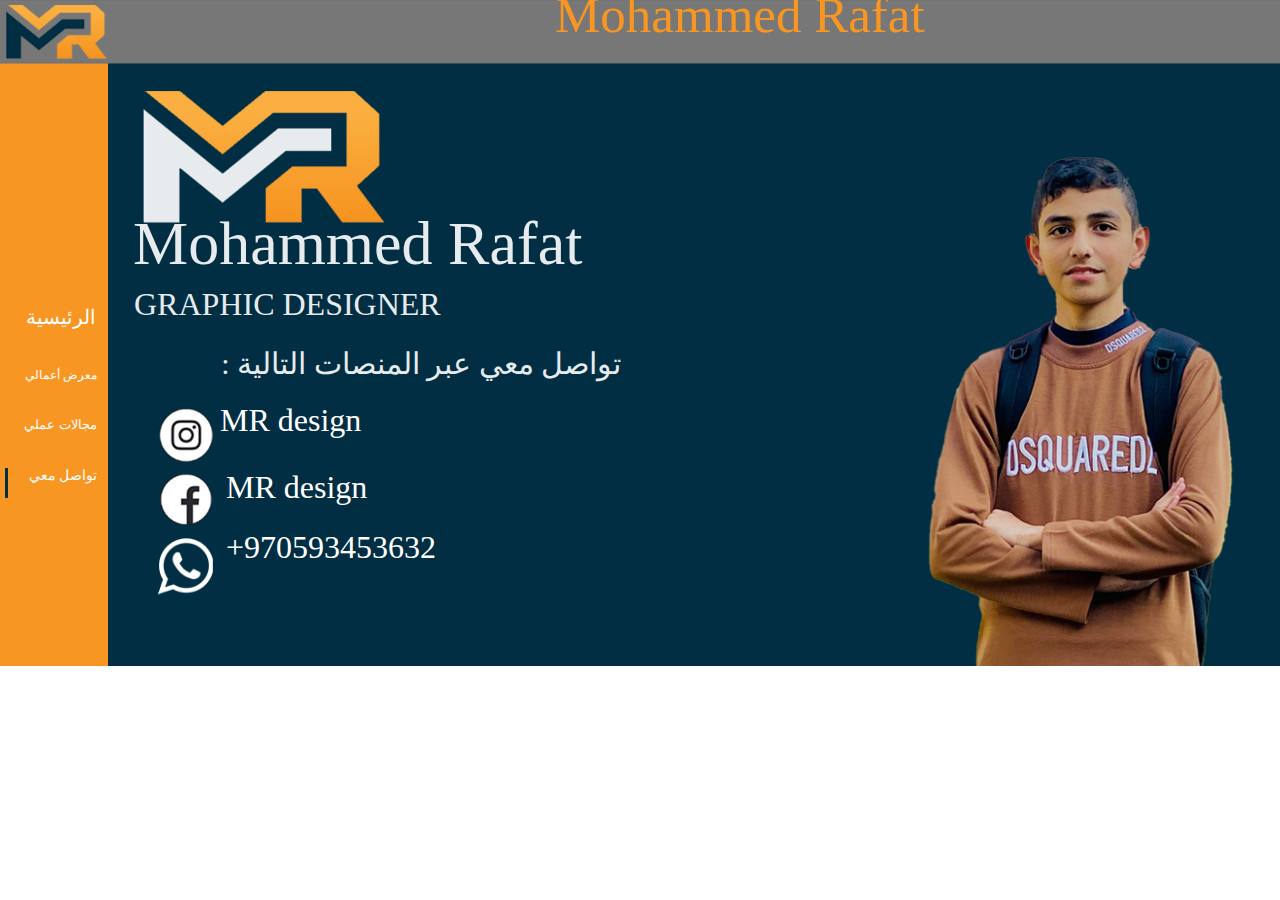
<file: my website/تواصل معي/tawasol.html>
<!DOCTYPE html>
<html>
<head>
<meta charset="utf-8"/>
<meta http-equiv="X-UA-Compatible" content="IE=edge"/>
<meta name="viewport" content="width=device-width, initial-scale=1.0">
<title>صفحة التواصل</title>
<style id="applicationStylesheet" type="text/css">
	.mediaViewInfo {
		--web-view-name: صفحة التواصل;
		--web-view-id: n_;
		--web-scale-on-resize: true;
		--web-enable-deep-linking: true;
	}
	:root {
		--web-view-ids: n_;
	}
	* {
		margin: 0;
		padding: 0;
		box-sizing: border-box;
		border: none;
	}
	#n_ {
		position: absolute;
		width: 1525px;
		height: 666px;
		background-color: rgba(255,255,255,1);
		overflow: hidden;
		--web-view-name: صفحة التواصل;
		--web-view-id: n_;
		--web-scale-on-resize: true;
		--web-enable-deep-linking: true;
	}
	@keyframes  {
	
	
	}
	#n__h {
		fill: rgba(1,46,67,1);
		stroke: rgba(112,112,112,1);
		stroke-width: 1px;
		stroke-linejoin: miter;
		stroke-linecap: butt;
		stroke-miterlimit: 4;
		shape-rendering: auto;
	}
	.n__h {
		position: absolute;
		overflow: visible;
		width: 2113px;
		height: 668px;
		left: -243px;
		top: 0px;
	}
	#n__i {
		fill: rgba(247,150,34,1);
	}
	.n__i {
		position: absolute;
		overflow: visible;
		width: 108px;
		height: 668px;
		left: 0px;
		top: 0px;
	}
	#Text {
		left: 13px;
		top: 304.5px;
		position: absolute;
		overflow: visible;
		width: 83px;
		white-space: nowrap;
		--web-animation: fadein undefineds undefined;
		--web-action-type: page;
		--web-action-target: website.html;
		cursor: pointer;
		text-align: right;
		font-family: Cairo;
		font-style: normal;
		font-weight: normal;
		font-size: 20px;
		color: rgba(255,255,255,1);
	}
	#n__k {
		left: 14.5px;
		top: 367.5px;
		position: absolute;
		overflow: visible;
		width: 82px;
		white-space: nowrap;
		text-align: right;
		font-family: Cairo;
		font-style: normal;
		font-weight: normal;
		font-size: 12px;
		color: rgba(255,255,255,1);
	}
	#n__l {
		left: 14.5px;
		top: 416.5px;
		position: absolute;
		overflow: visible;
		width: 82px;
		white-space: nowrap;
		text-align: right;
		font-family: Cairo;
		font-style: normal;
		font-weight: normal;
		font-size: 13px;
		color: rgba(255,255,255,1);
	}
	#n__m {
		left: 17px;
		top: 467px;
		position: absolute;
		overflow: visible;
		width: 80px;
		white-space: nowrap;
		text-align: right;
		font-family: Cairo;
		font-style: normal;
		font-weight: normal;
		font-size: 14px;
		color: rgba(255,255,255,1);
	}
	#n__n {
		fill: rgba(1,46,67,1);
	}
	.n__n {
		position: absolute;
		overflow: visible;
		width: 3px;
		height: 30px;
		left: 5px;
		top: 468px;
	}
	#n__o {
		fill: rgba(120,119,119,1);
		stroke: rgba(112,112,112,1);
		stroke-width: 1px;
		stroke-linejoin: miter;
		stroke-linecap: butt;
		stroke-miterlimit: 4;
		shape-rendering: auto;
	}
	.n__o {
		position: absolute;
		overflow: visible;
		width: 1879px;
		height: 63px;
		left: -9px;
		top: 0px;
	}
	#Mohammed_Rafat {
		left: 555px;
		top: -14px;
		position: absolute;
		overflow: visible;
		width: 402px;
		white-space: nowrap;
		text-align: left;
		font-family: Cairo;
		font-style: normal;
		font-weight: normal;
		font-size: 51px;
		color: rgba(247,150,34,1);
	}
	#Group {
		position: absolute;
		width: 1319px;
		height: 943px;
		left: 753px;
		top: -211px;
		overflow: visible;
	}
	#n__ {
		position: absolute;
		width: 1243px;
		height: 2031px;
		left: -13px;
		top: 0px;
		overflow: visible;
	}
	#My_web_site__ {
		position: absolute;
		width: 241px;
		height: 132px;
		left: 143px;
		top: 91px;
		overflow: visible;
	}
	#Mohammed_Rafat_t {
		left: 133px;
		top: 208px;
		position: absolute;
		overflow: visible;
		width: 488px;
		white-space: nowrap;
		text-align: left;
		font-family: Cairo;
		font-style: normal;
		font-weight: normal;
		font-size: 62px;
		color: rgba(231,235,237,1);
	}
	#GRAPHIC_DESIGNER {
		left: 134px;
		top: 286px;
		position: absolute;
		overflow: visible;
		width: 280px;
		white-space: nowrap;
		text-align: left;
		font-family: Cairo;
		font-style: normal;
		font-weight: normal;
		font-size: 32px;
		color: rgba(231,235,237,1);
	}
	#n______ {
		left: 150px;
		top: 346px;
		position: absolute;
		overflow: visible;
		width: 471px;
		white-space: nowrap;
		text-align: right;
		font-family: Cairo;
		font-style: normal;
		font-weight: normal;
		font-size: 30px;
		color: rgba(231,235,237,1);
	}
	#My_web_site___w {
		position: absolute;
		width: 76px;
		height: 79px;
		left: 150px;
		top: 403px;
		overflow: visible;
	}
	#My_web_site__-1 {
		position: absolute;
		width: 76px;
		height: 84px;
		left: 150px;
		top: 460px;
		overflow: visible;
	}
	#MR_design {
		left: 220px;
		top: 402px;
		position: absolute;
		overflow: visible;
		width: 150px;
		white-space: nowrap;
		text-align: left;
		font-family: Cairo;
		font-style: normal;
		font-weight: normal;
		font-size: 32px;
		color: rgba(255,255,255,1);
	}
	#MR_design_z {
		left: 226px;
		top: 469px;
		position: absolute;
		overflow: visible;
		width: 150px;
		white-space: nowrap;
		text-align: left;
		font-family: Cairo;
		font-style: normal;
		font-weight: normal;
		font-size: 32px;
		color: rgba(255,255,255,1);
	}
	#n_70593453632 {
		left: 226px;
		top: 529px;
		position: absolute;
		overflow: visible;
		width: 234px;
		white-space: nowrap;
		text-align: left;
		font-family: Cairo;
		font-style: normal;
		font-weight: normal;
		font-size: 32px;
		color: rgba(255,255,255,1);
	}
	#n___ {
		position: absolute;
		width: 101px;
		height: 89px;
		left: 158px;
		top: 538px;
		overflow: visible;
	}
</style>
<script id="applicationScript">
///////////////////////////////////////
// INITIALIZATION
///////////////////////////////////////

/**
 * Functionality for scaling, showing by media query, and navigation between multiple pages on a single page. 
 * Code subject to change.
 **/

if (window.console==null) { window["console"] = { log : function() {} } }; // some browsers do not set console

var Application = function() {
	// event constants
	this.prefix = "--web-";
	this.NAVIGATION_CHANGE = "viewChange";
	this.VIEW_NOT_FOUND = "viewNotFound";
	this.VIEW_CHANGE = "viewChange";
	this.VIEW_CHANGING = "viewChanging";
	this.STATE_NOT_FOUND = "stateNotFound";
	this.APPLICATION_COMPLETE = "applicationComplete";
	this.APPLICATION_RESIZE = "applicationResize";
	this.SIZE_STATE_NAME = "data-is-view-scaled";
	this.STATE_NAME = this.prefix + "state";

	this.lastTrigger = null;
	this.lastView = null;
	this.lastState = null;
	this.lastOverlay = null;
	this.currentView = null;
	this.currentState = null;
	this.currentOverlay = null;
	this.currentQuery = {index: 0, rule: null, mediaText: null, id: null};
	this.inclusionQuery = "(min-width: 0px)";
	this.exclusionQuery = "none and (min-width: 99999px)";
	this.LastModifiedDateLabelName = "LastModifiedDateLabel";
	this.viewScaleSliderId = "ViewScaleSliderInput";
	this.pageRefreshedName = "showPageRefreshedNotification";
	this.application = null;
	this.applicationStylesheet = null;
	this.showByMediaQuery = null;
	this.mediaQueryDictionary = {};
	this.viewsDictionary = {};
	this.addedViews = [];
	this.viewStates = [];
	this.views = [];
	this.viewIds = [];
	this.viewQueries = {};
	this.overlays = {};
	this.overlayIds = [];
	this.numberOfViews = 0;
	this.verticalPadding = 0;
	this.horizontalPadding = 0;
	this.stateName = null;
	this.viewScale = 1;
	this.viewLeft = 0;
	this.viewTop = 0;
	this.horizontalScrollbarsNeeded = false;
	this.verticalScrollbarsNeeded = false;

	// view settings
	this.showUpdateNotification = false;
	this.showNavigationControls = false;
	this.scaleViewsToFit = false;
	this.scaleToFitOnDoubleClick = false;
	this.actualSizeOnDoubleClick = false;
	this.scaleViewsOnResize = false;
	this.navigationOnKeypress = false;
	this.showViewName = false;
	this.enableDeepLinking = true;
	this.refreshPageForChanges = false;
	this.showRefreshNotifications = true;

	// view controls
	this.scaleViewSlider = null;
	this.lastModifiedLabel = null;
	this.supportsPopState = false; // window.history.pushState!=null;
	this.initialized = false;

	// refresh properties
	this.refreshDuration = 250;
	this.lastModifiedDate = null;
	this.refreshRequest = null;
	this.refreshInterval = null;
	this.refreshContent = null;
	this.refreshContentSize = null;
	this.refreshCheckContent = false;
	this.refreshCheckContentSize = false;

	var self = this;

	self.initialize = function(event) {
		var view = self.getVisibleView();
		var views = self.getVisibleViews();
		if (view==null) view = self.getInitialView();
		self.collectViews();
		self.collectOverlays();
		self.collectMediaQueries();

		for (let index = 0; index < views.length; index++) {
			var view = views[index];
			self.setViewOptions(view);
			self.setViewVariables(view);
			self.centerView(view);
		}

		// sometimes the body size is 0 so we call this now and again later
		if (self.initialized) {
			window.addEventListener(self.NAVIGATION_CHANGE, self.viewChangeHandler);
			window.addEventListener("keyup", self.keypressHandler);
			window.addEventListener("keypress", self.keypressHandler);
			window.addEventListener("resize", self.resizeHandler);
			window.document.addEventListener("dblclick", self.doubleClickHandler);

			if (self.supportsPopState) {
				window.addEventListener('popstate', self.popStateHandler);
			}
			else {
				window.addEventListener('hashchange', self.hashChangeHandler);
			}

			// we are ready to go
			window.dispatchEvent(new Event(self.APPLICATION_COMPLETE));
		}

		if (self.initialized==false) {
			if (self.enableDeepLinking) {
				self.syncronizeViewToURL();
			} 
	
			if (self.refreshPageForChanges) {
				self.setupRefreshForChanges();
			}
	
			self.initialized = true;
		}
		
		if (self.scaleViewsToFit) {
			self.viewScale = self.scaleViewToFit(view);
			
			if (self.viewScale<0) {
				setTimeout(self.scaleViewToFit, 500, view);
			}
		}
		else if (view) {
			self.viewScale = self.getViewScaleValue(view);
			self.centerView(view);
			self.updateSliderValue(self.viewScale);
		}
		else {
			// no view found
		}
	
		if (self.showUpdateNotification) {
			self.showNotification();
		}

		//"addEventListener" in window ? null : window.addEventListener = window.attachEvent;
		//"addEventListener" in document ? null : document.addEventListener = document.attachEvent;
	}


	///////////////////////////////////////
	// AUTO REFRESH 
	///////////////////////////////////////

	self.setupRefreshForChanges = function() {
		self.refreshRequest = new XMLHttpRequest();

		if (!self.refreshRequest) {
			return false;
		}

		// get document start values immediately
		self.requestRefreshUpdate();
	}

	/**
	 * Attempt to check the last modified date by the headers 
	 * or the last modified property from the byte array (experimental)
	 **/
	self.requestRefreshUpdate = function() {
		var url = document.location.href;
		var protocol = window.location.protocol;
		var method;
		
		try {

			if (self.refreshCheckContentSize) {
				self.refreshRequest.open('HEAD', url, true);
			}
			else if (self.refreshCheckContent) {
				self.refreshContent = document.documentElement.outerHTML;
				self.refreshRequest.open('GET', url, true);
				self.refreshRequest.responseType = "text";
			}
			else {

				// get page last modified date for the first call to compare to later
				if (self.lastModifiedDate==null) {

					// File system does not send headers in FF so get blob if possible
					if (protocol=="file:") {
						self.refreshRequest.open("GET", url, true);
						self.refreshRequest.responseType = "blob";
					}
					else {
						self.refreshRequest.open("HEAD", url, true);
						self.refreshRequest.responseType = "blob";
					}

					self.refreshRequest.onload = self.refreshOnLoadOnceHandler;

					// In some browsers (Chrome & Safari) this error occurs at send: 
					// 
					// Chrome - Access to XMLHttpRequest at 'file:///index.html' from origin 'null' 
					// has been blocked by CORS policy: 
					// Cross origin requests are only supported for protocol schemes: 
					// http, data, chrome, chrome-extension, https.
					// 
					// Safari - XMLHttpRequest cannot load file:///Users/user/Public/index.html. Cross origin requests are only supported for HTTP.
					// 
					// Solution is to run a local server, set local permissions or test in another browser
					self.refreshRequest.send(null);

					// In MS browsers the following behavior occurs possibly due to an AJAX call to check last modified date: 
					// 
					// DOM7011: The code on this page disabled back and forward caching.

					// In Brave (Chrome) error when on the server
					// index.js:221 HEAD https://www.example.com/ net::ERR_INSUFFICIENT_RESOURCES
					// self.refreshRequest.send(null);

				}
				else {
					self.refreshRequest = new XMLHttpRequest();
					self.refreshRequest.onreadystatechange = self.refreshHandler;
					self.refreshRequest.ontimeout = function() {
						self.log("Couldn't find page to check for updates");
					}
					
					var method;
					if (protocol=="file:") {
						method = "GET";
					}
					else {
						method = "HEAD";
					}

					//refreshRequest.open('HEAD', url, true);
					self.refreshRequest.open(method, url, true);
					self.refreshRequest.responseType = "blob";
					self.refreshRequest.send(null);
				}
			}
		}
		catch (error) {
			self.log("Refresh failed for the following reason:")
			self.log(error);
		}
	}

	self.refreshHandler = function() {
		var contentSize;

		try {

			if (self.refreshRequest.readyState === XMLHttpRequest.DONE) {
				
				if (self.refreshRequest.status === 2 || 
					self.refreshRequest.status === 200) {
					var pageChanged = false;

					self.updateLastModifiedLabel();

					if (self.refreshCheckContentSize) {
						var lastModifiedHeader = self.refreshRequest.getResponseHeader("Last-Modified");
						contentSize = self.refreshRequest.getResponseHeader("Content-Length");
						//lastModifiedDate = refreshRequest.getResponseHeader("Last-Modified");
						var headers = self.refreshRequest.getAllResponseHeaders();
						var hasContentHeader = headers.indexOf("Content-Length")!=-1;
						
						if (hasContentHeader) {
							contentSize = self.refreshRequest.getResponseHeader("Content-Length");

							// size has not been set yet
							if (self.refreshContentSize==null) {
								self.refreshContentSize = contentSize;
								// exit and let interval call this method again
								return;
							}

							if (contentSize!=self.refreshContentSize) {
								pageChanged = true;
							}
						}
					}
					else if (self.refreshCheckContent) {

						if (self.refreshRequest.responseText!=self.refreshContent) {
							pageChanged = true;
						}
					}
					else {
						lastModifiedHeader = self.getLastModified(self.refreshRequest);

						if (self.lastModifiedDate!=lastModifiedHeader) {
							self.log("lastModifiedDate:" + self.lastModifiedDate + ",lastModifiedHeader:" +lastModifiedHeader);
							pageChanged = true;
						}

					}

					
					if (pageChanged) {
						clearInterval(self.refreshInterval);
						self.refreshUpdatedPage();
						return;
					}

				}
				else {
					self.log('There was a problem with the request.');
				}

			}
		}
		catch( error ) {
			//console.log('Caught Exception: ' + error);
		}
	}

	self.refreshOnLoadOnceHandler = function(event) {

		// get the last modified date
		if (self.refreshRequest.response) {
			self.lastModifiedDate = self.getLastModified(self.refreshRequest);

			if (self.lastModifiedDate!=null) {

				if (self.refreshInterval==null) {
					self.refreshInterval = setInterval(self.requestRefreshUpdate, self.refreshDuration);
				}
			}
			else {
				self.log("Could not get last modified date from the server");
			}
		}
	}

	self.refreshUpdatedPage = function() {
		if (self.showRefreshNotifications) {
			var date = new Date().setTime((new Date().getTime()+10000));
			document.cookie = encodeURIComponent(self.pageRefreshedName) + "=true" + "; max-age=6000;" + " path=/";
		}

		document.location.reload(true);
	}

	self.showNotification = function(duration) {
		var notificationID = self.pageRefreshedName+"ID";
		var notification = document.getElementById(notificationID);
		if (duration==null) duration = 4000;

		if (notification!=null) {return;}

		notification = document.createElement("div");
		notification.id = notificationID;
		notification.textContent = "PAGE UPDATED";
		var styleRule = ""
		styleRule = "position: fixed; padding: 7px 16px 6px 16px; font-family: Arial, sans-serif; font-size: 10px; font-weight: bold; left: 50%;";
		styleRule += "top: 20px; background-color: rgba(0,0,0,.5); border-radius: 12px; color:rgb(235, 235, 235); transition: all 2s linear;";
		styleRule += "transform: translateX(-50%); letter-spacing: .5px; filter: drop-shadow(2px 2px 6px rgba(0, 0, 0, .1)); cursor: pointer";
		notification.setAttribute("style", styleRule);

		notification.className = "PageRefreshedClass";
		notification.addEventListener("click", function() {
			notification.parentNode.removeChild(notification);
		});
		
		document.body.appendChild(notification);

		setTimeout(function() {
			notification.style.opacity = "0";
			notification.style.filter = "drop-shadow( 0px 0px 0px rgba(0,0,0, .5))";
			setTimeout(function() {
				try {
					notification.parentNode.removeChild(notification);
				} catch(error) {}
			}, duration)
		}, duration);

		document.cookie = encodeURIComponent(self.pageRefreshedName) + "=; max-age=1; path=/";
	}

	/**
	 * Get the last modified date from the header 
	 * or file object after request has been received
	 **/
	self.getLastModified = function(request) {
		var date;

		// file protocol - FILE object with last modified property
		if (request.response && request.response.lastModified) {
			date = request.response.lastModified;
		}
		
		// http protocol - check headers
		if (date==null) {
			date = request.getResponseHeader("Last-Modified");
		}

		return date;
	}

	self.updateLastModifiedLabel = function() {
		var labelValue = "";
		
		if (self.lastModifiedLabel==null) {
			self.lastModifiedLabel = document.getElementById("LastModifiedLabel");
		}

		if (self.lastModifiedLabel) {
			var seconds = parseInt(((new Date().getTime() - Date.parse(document.lastModified)) / 1000 / 60) * 100 + "");
			var minutes = 0;
			var hours = 0;

			if (seconds < 60) {
				seconds = Math.floor(seconds/10)*10;
				labelValue = seconds + " seconds";
			}
			else {
				minutes = parseInt((seconds/60) + "");

				if (minutes>60) {
					hours = parseInt((seconds/60/60) +"");
					labelValue += hours==1 ? " hour" : " hours";
				}
				else {
					labelValue = minutes+"";
					labelValue += minutes==1 ? " minute" : " minutes";
				}
			}
			
			if (seconds<10) {
				labelValue = "Updated now";
			}
			else {
				labelValue = "Updated " + labelValue + " ago";
			}

			if (self.lastModifiedLabel.firstElementChild) {
				self.lastModifiedLabel.firstElementChild.textContent = labelValue;

			}
			else if ("textContent" in self.lastModifiedLabel) {
				self.lastModifiedLabel.textContent = labelValue;
			}
		}
	}

	self.getShortString = function(string, length) {
		if (length==null) length = 30;
		string = string!=null ? string.substr(0, length).replace(/\n/g, "") : "[String is null]";
		return string;
	}

	self.getShortNumber = function(value, places) {
		if (places==null || places<1) places = 4;
		value = Math.round(value * Math.pow(10,places)) / Math.pow(10, places);
		return value;
	}

	///////////////////////////////////////
	// NAVIGATION CONTROLS
	///////////////////////////////////////

	self.updateViewLabel = function() {
		var viewNavigationLabel = document.getElementById("ViewNavigationLabel");
		var view = self.getVisibleView();
		var viewIndex = view ? self.getViewIndex(view) : -1;
		var viewName = view ? self.getViewPreferenceValue(view, self.prefix + "view-name") : null;
		var viewId = view ? view.id : null;

		if (viewNavigationLabel && view) {
			if (viewName && viewName.indexOf('"')!=-1) {
				viewName = viewName.replace(/"/g, "");
			}

			if (self.showViewName) {
				viewNavigationLabel.textContent = viewName;
				self.setTooltip(viewNavigationLabel, viewIndex + 1 + " of " + self.numberOfViews);
			}
			else {
				viewNavigationLabel.textContent = viewIndex + 1 + " of " + self.numberOfViews;
				self.setTooltip(viewNavigationLabel, viewName);
			}

		}
	}

	self.updateURL = function(view) {
		view = view == null ? self.getVisibleView() : view;
		var viewId = view ? view.id : null
		var viewFragment = view ? "#"+ viewId : null;

		if (viewId && self.viewIds.length>1 && self.enableDeepLinking) {

			if (self.supportsPopState==false) {
				self.setFragment(viewId);
			}
			else {
				if (viewFragment!=window.location.hash) {

					if (window.location.hash==null) {
						window.history.replaceState({name:viewId}, null, viewFragment);
					}
					else {
						window.history.pushState({name:viewId}, null, viewFragment);
					}
				}
			}
		}
	}

	self.updateURLState = function(view, stateName) {
		stateName = view && (stateName=="" || stateName==null) ? self.getStateNameByViewId(view.id) : stateName;

		if (self.supportsPopState==false) {
			self.setFragment(stateName);
		}
		else {
			if (stateName!=window.location.hash) {

				if (window.location.hash==null) {
					window.history.replaceState({name:view.viewId}, null, stateName);
				}
				else {
					window.history.pushState({name:view.viewId}, null, stateName);
				}
			}
		}
	}

	self.setFragment = function(value) {
		window.location.hash = "#" + value;
	}

	self.setTooltip = function(element, value) {
		// setting the tooltip in edge causes a page crash on hover
		if (/Edge/.test(navigator.userAgent)) { return; }

		if ("title" in element) {
			element.title = value;
		}
	}

	self.getStylesheetRules = function(styleSheet) {
		try {
			if (styleSheet) return styleSheet.cssRules || styleSheet.rules;
	
			return document.styleSheets[0]["cssRules"] || document.styleSheets[0]["rules"];
		}
		catch (error) {
			// ERRORS:
			// SecurityError: The operation is insecure.
			// Errors happen when script loads before stylesheet or loading an external css locally

			// InvalidAccessError: A parameter or an operation is not supported by the underlying object
			// Place script after stylesheet

			console.log(error);
			if (error.toString().indexOf("The operation is insecure")!=-1) {
				console.log("Load the stylesheet before the script or load the stylesheet inline until it can be loaded on a server")
			}
			return [];
		}
	}

	/**
	 * If single page application hide all of the views. 
	 * @param {Number} selectedIndex if provided shows the view at index provided
	 **/
	self.hideViews = function(selectedIndex, animation) {
		var rules = self.getStylesheetRules();
		var queryIndex = 0;
		var numberOfRules = rules!=null ? rules.length : 0;

		// loop through rules and hide media queries except selected
		for (var i=0;i<numberOfRules;i++) {
			var rule = rules[i];
			var cssText = rule && rule.cssText;

			if (rule.media!=null && cssText.match("--web-view-name:")) {

				if (queryIndex==selectedIndex) {
					self.currentQuery.mediaText = rule.conditionText;
					self.currentQuery.index = selectedIndex;
					self.currentQuery.rule = rule;
					self.enableMediaQuery(rule);
				}
				else {
					if (animation) {
						self.fadeOut(rule)
					}
					else {
						self.disableMediaQuery(rule);
					}
				}
				
				queryIndex++;
			}
		}

		self.numberOfViews = queryIndex;
		self.updateViewLabel();
		self.updateURL();

		self.dispatchViewChange();

		var view = self.getVisibleView();
		var viewIndex = view ? self.getViewIndex(view) : -1;

		return viewIndex==selectedIndex ? view : null;
	}

	/**
	 * If single page application hide all of the views. 
	 * @param {HTMLElement} selectedView if provided shows the view passed in
	 **/
	 self.hideAllViews = function(selectedView, animation) {
		var views = self.views;
		var queryIndex = 0;
		var numberOfViews = views!=null ? views.length : 0;

		// loop through rules and hide media queries except selected
		for (var i=0;i<numberOfViews;i++) {
			var viewData = views[i];
			var view = viewData && viewData.view;
			var mediaRule = viewData && viewData.mediaRule;
			
			if (view==selectedView) {
				self.currentQuery.mediaText = mediaRule.conditionText;
				self.currentQuery.index = queryIndex;
				self.currentQuery.rule = mediaRule;
				self.enableMediaQuery(mediaRule);
			}
			else {
				if (animation) {
					self.fadeOut(mediaRule)
				}
				else {
					self.disableMediaQuery(mediaRule);
				}
			}
			
			queryIndex++;
		}

		self.numberOfViews = queryIndex;
		self.updateViewLabel();
		self.updateURL();
		self.dispatchViewChange();

		var visibleView = self.getVisibleView();

		return visibleView==selectedView ? selectedView : null;
	}

	/**
	 * Hide view
	 * @param {Object} view element to hide
	 **/
	self.hideView = function(view) {
		var rule = view ? self.mediaQueryDictionary[view.id] : null;

		if (rule) {
			self.disableMediaQuery(rule);
		}
	}

	/**
	 * Hide overlay
	 * @param {Object} overlay element to hide
	 **/
	self.hideOverlay = function(overlay) {
		var rule = overlay ? self.mediaQueryDictionary[overlay.id] : null;

		if (rule) {
			self.disableMediaQuery(rule);

			//if (self.showByMediaQuery) {
				overlay.style.display = "none";
			//}
		}
	}

	/**
	 * Show the view by media query. Does not hide current views
	 * Sets view options by default
	 * @param {Object} view element to show
	 * @param {Boolean} setViewOptions sets view options if null or true
	 */
	self.showViewByMediaQuery = function(view, setViewOptions) {
		var id = view ? view.id : null;
		var query = id ? self.mediaQueryDictionary[id] : null;
		var isOverlay = view ? self.isOverlay(view) : false;
		setViewOptions = setViewOptions==null ? true : setViewOptions;

		if (query) {
			self.enableMediaQuery(query);

			if (isOverlay && view && setViewOptions) {
				self.setViewVariables(null, view);
			}
			else {
				if (view && setViewOptions) self.setViewOptions(view);
				if (view && setViewOptions) self.setViewVariables(view);
			}
		}
	}

	/**
	 * Show the view. Does not hide current views
	 */
	self.showView = function(view, setViewOptions) {
		var id = view ? view.id : null;
		var query = id ? self.mediaQueryDictionary[id] : null;
		var display = null;
		setViewOptions = setViewOptions==null ? true : setViewOptions;

		if (query) {
			self.enableMediaQuery(query);
			if (view==null) view =self.getVisibleView();
			if (view && setViewOptions) self.setViewOptions(view);
		}
		else if (id) {
			display = window.getComputedStyle(view).getPropertyValue("display");
			if (display=="" || display=="none") {
				view.style.display = "block";
			}
		}

		if (view) {
			if (self.currentView!=null) {
				self.lastView = self.currentView;
			}

			self.currentView = view;
		}
	}

	self.showViewById = function(id, setViewOptions) {
		var view = id ? self.getViewById(id) : null;

		if (view) {
			self.showView(view);
			return;
		}

		self.log("View not found '" + id + "'");
	}

	self.getElementView = function(element) {
		var view = element;
		var viewFound = false;

		while (viewFound==false || view==null) {
			if (view && self.viewsDictionary[view.id]) {
				return view;
			}
			view = view.parentNode;
		}
	}

	/**
	 * Show overlay over view
	 * @param {Event | HTMLElement} event event or html element with styles applied
	 * @param {String} id id of view or view reference
	 * @param {Number} x x location
	 * @param {Number} y y location
	 */
	self.showOverlay = function(event, id, x, y) {
		var overlay = id && typeof id === 'string' ? self.getViewById(id) : id ? id : null;
		var query = overlay ? self.mediaQueryDictionary[overlay.id] : null;
		var centerHorizontally = false;
		var centerVertically = false;
		var anchorLeft = false;
		var anchorTop = false;
		var anchorRight = false;
		var anchorBottom = false;
		var display = null;
		var reparent = true;
		var view = null;
		
		if (overlay==null || overlay==false) {
			self.log("Overlay not found, '"+ id + "'");
			return;
		}

		// get enter animation - event target must have css variables declared
		if (event) {
			var button = event.currentTarget || event; // can be event or htmlelement
			var buttonComputedStyles = getComputedStyle(button);
			var actionTargetValue = buttonComputedStyles.getPropertyValue(self.prefix+"action-target").trim();
			var animation = buttonComputedStyles.getPropertyValue(self.prefix+"animation").trim();
			var isAnimated = animation!="";
			var targetType = buttonComputedStyles.getPropertyValue(self.prefix+"action-type").trim();
			var actionTarget = self.application ? null : self.getElement(actionTargetValue);
			var actionTargetStyles = actionTarget ? actionTarget.style : null;

			if (actionTargetStyles) {
				actionTargetStyles.setProperty("animation", animation);
			}

			if ("stopImmediatePropagation" in event) {
				event.stopImmediatePropagation();
			}
		}
		
		if (self.application==false || targetType=="page") {
			document.location.href = "./" + actionTargetValue;
			return;
		}

		// remove any current overlays
		if (self.currentOverlay) {

			// act as switch if same button
			if (self.currentOverlay==actionTarget || self.currentOverlay==null) {
				if (self.lastTrigger==button) {
					self.removeOverlay(isAnimated);
					return;
				}
			}
			else {
				self.removeOverlay(isAnimated);
			}
		}

		if (reparent) {
			view = self.getElementView(button);
			if (view) {
				view.appendChild(overlay);
			}
		}

		if (query) {
			//self.setElementAnimation(overlay, null);
			//overlay.style.animation = animation;
			self.enableMediaQuery(query);
			
			var display = overlay && overlay.style.display;
			
			if (overlay && display=="" || display=="none") {
				overlay.style.display = "block";
				//self.setViewOptions(overlay);
			}

			// add animation defined in event target style declaration
			if (animation && self.supportAnimations) {
				self.fadeIn(overlay, false, animation);
			}
		}
		else if (id) {

			display = window.getComputedStyle(overlay).getPropertyValue("display");

			if (display=="" || display=="none") {
				overlay.style.display = "block";
			}

			// add animation defined in event target style declaration
			if (animation && self.supportAnimations) {
				self.fadeIn(overlay, false, animation);
			}
		}

		// do not set x or y position if centering
		var horizontal = self.prefix + "center-horizontally";
		var vertical = self.prefix + "center-vertically";
		var style = overlay.style;
		var transform = [];

		centerHorizontally = self.getIsStyleDefined(id, horizontal) ? self.getViewPreferenceBoolean(overlay, horizontal) : false;
		centerVertically = self.getIsStyleDefined(id, vertical) ? self.getViewPreferenceBoolean(overlay, vertical) : false;
		anchorLeft = self.getIsStyleDefined(id, "left");
		anchorRight = self.getIsStyleDefined(id, "right");
		anchorTop = self.getIsStyleDefined(id, "top");
		anchorBottom = self.getIsStyleDefined(id, "bottom");

		
		if (self.viewsDictionary[overlay.id] && self.viewsDictionary[overlay.id].styleDeclaration) {
			style = self.viewsDictionary[overlay.id].styleDeclaration.style;
		}
		
		if (centerHorizontally) {
			style.left = "50%";
			style.transformOrigin = "0 0";
			transform.push("translateX(-50%)");
		}
		else if (anchorRight && anchorLeft) {
			style.left = x + "px";
		}
		else if (anchorRight) {
			//style.right = x + "px";
		}
		else {
			style.left = x + "px";
		}
		
		if (centerVertically) {
			style.top = "50%";
			transform.push("translateY(-50%)");
			style.transformOrigin = "0 0";
		}
		else if (anchorTop && anchorBottom) {
			style.top = y + "px";
		}
		else if (anchorBottom) {
			//style.bottom = y + "px";
		}
		else {
			style.top = y + "px";
		}

		if (transform.length) {
			style.transform = transform.join(" ");
		}

		self.currentOverlay = overlay;
		self.lastTrigger = button;
	}

	self.goBack = function() {
		if (self.currentOverlay) {
			self.removeOverlay();
		}
		else if (self.lastView) {
			self.goToView(self.lastView.id);
		}
	}

	self.removeOverlay = function(animate) {
		var overlay = self.currentOverlay;
		animate = animate===false ? false : true;

		if (overlay) {
			var style = overlay.style;
			
			if (style.animation && self.supportAnimations && animate) {
				self.reverseAnimation(overlay, true);

				var duration = self.getAnimationDuration(style.animation, true);
		
				setTimeout(function() {
					self.setElementAnimation(overlay, null);
					self.hideOverlay(overlay);
					self.currentOverlay = null;
				}, duration);
			}
			else {
				self.setElementAnimation(overlay, null);
				self.hideOverlay(overlay);
				self.currentOverlay = null;
			}
		}
	}

	/**
	 * Reverse the animation and hide after
	 * @param {Object} target element with animation
	 * @param {Boolean} hide hide after animation ends
	 */
	self.reverseAnimation = function(target, hide) {
		var lastAnimation = null;
		var style = target.style;

		style.animationPlayState = "paused";
		lastAnimation = style.animation;
		style.animation = null;
		style.animationPlayState = "paused";

		if (hide) {
			//target.addEventListener("animationend", self.animationEndHideHandler);
	
			var duration = self.getAnimationDuration(lastAnimation, true);
			var isOverlay = self.isOverlay(target);
	
			setTimeout(function() {
				self.setElementAnimation(target, null);

				if (isOverlay) {
					self.hideOverlay(target);
				}
				else {
					self.hideView(target);
				}
			}, duration);
		}

		setTimeout(function() {
			style.animation = lastAnimation;
			style.animationPlayState = "paused";
			style.animationDirection = "reverse";
			style.animationPlayState = "running";
		}, 30);
	}

	self.animationEndHandler = function(event) {
		var target = event.currentTarget;
		self.dispatchEvent(new Event(event.type));
	}

	self.isOverlay = function(view) {
		var result = view ? self.getViewPreferenceBoolean(view, self.prefix + "is-overlay") : false;

		return result;
	}

	self.animationEndHideHandler = function(event) {
		var target = event.currentTarget;
		self.setViewVariables(null, target);
		self.hideView(target);
		target.removeEventListener("animationend", self.animationEndHideHandler);
	}

	self.animationEndShowHandler = function(event) {
		var target = event.currentTarget;
		target.removeEventListener("animationend", self.animationEndShowHandler);
	}

	self.setViewOptions = function(view) {

		if (view) {
			self.minimumScale = self.getViewPreferenceValue(view, self.prefix + "minimum-scale");
			self.maximumScale = self.getViewPreferenceValue(view, self.prefix + "maximum-scale");
			self.scaleViewsToFit = self.getViewPreferenceBoolean(view, self.prefix + "scale-to-fit");
			self.scaleToFitType = self.getViewPreferenceValue(view, self.prefix + "scale-to-fit-type");
			self.scaleToFitOnDoubleClick = self.getViewPreferenceBoolean(view, self.prefix + "scale-on-double-click");
			self.actualSizeOnDoubleClick = self.getViewPreferenceBoolean(view, self.prefix + "actual-size-on-double-click");
			self.scaleViewsOnResize = self.getViewPreferenceBoolean(view, self.prefix + "scale-on-resize");
			self.enableScaleUp = self.getViewPreferenceBoolean(view, self.prefix + "enable-scale-up");
			self.centerHorizontally = self.getViewPreferenceBoolean(view, self.prefix + "center-horizontally");
			self.centerVertically = self.getViewPreferenceBoolean(view, self.prefix + "center-vertically");
			self.navigationOnKeypress = self.getViewPreferenceBoolean(view, self.prefix + "navigate-on-keypress");
			self.showViewName = self.getViewPreferenceBoolean(view, self.prefix + "show-view-name");
			self.refreshPageForChanges = self.getViewPreferenceBoolean(view, self.prefix + "refresh-for-changes");
			self.refreshPageForChangesInterval = self.getViewPreferenceValue(view, self.prefix + "refresh-interval");
			self.showNavigationControls = self.getViewPreferenceBoolean(view, self.prefix + "show-navigation-controls");
			self.scaleViewSlider = self.getViewPreferenceBoolean(view, self.prefix + "show-scale-controls");
			self.enableDeepLinking = self.getViewPreferenceBoolean(view, self.prefix + "enable-deep-linking");
			self.singlePageApplication = self.getViewPreferenceBoolean(view, self.prefix + "application");
			self.showByMediaQuery = self.getViewPreferenceBoolean(view, self.prefix + "show-by-media-query");
			self.showUpdateNotification = document.cookie!="" ? document.cookie.indexOf(self.pageRefreshedName)!=-1 : false;
			self.imageComparisonDuration = self.getViewPreferenceValue(view, self.prefix + "image-comparison-duration");
			self.supportAnimations = self.getViewPreferenceBoolean(view, self.prefix + "enable-animations", true);

			if (self.scaleViewsToFit) {
				var newScaleValue = self.scaleViewToFit(view);
				
				if (newScaleValue<0) {
					setTimeout(self.scaleViewToFit, 500, view);
				}
			}
			else {
				self.viewScale = self.getViewScaleValue(view);
				self.viewToFitWidthScale = self.getViewFitToViewportWidthScale(view, self.enableScaleUp)
				self.viewToFitHeightScale = self.getViewFitToViewportScale(view, self.enableScaleUp);
				self.updateSliderValue(self.viewScale);
			}

			if (self.imageComparisonDuration!=null) {
				// todo
			}

			if (self.refreshPageForChangesInterval!=null) {
				self.refreshDuration = Number(self.refreshPageForChangesInterval);
			}
		}
	}

	self.previousView = function(event) {
		var rules = self.getStylesheetRules();
		var view = self.getVisibleView()
		var index = view ? self.getViewIndex(view) : -1;
		var prevQueryIndex = index!=-1 ? index-1 : self.currentQuery.index-1;
		var queryIndex = 0;
		var numberOfRules = rules!=null ? rules.length : 0;

		if (event) {
			event.stopImmediatePropagation();
		}

		if (prevQueryIndex<0) {
			return;
		}

		// loop through rules and hide media queries except selected
		for (var i=0;i<numberOfRules;i++) {
			var rule = rules[i];
			
			if (rule.media!=null) {

				if (queryIndex==prevQueryIndex) {
					self.currentQuery.mediaText = rule.conditionText;
					self.currentQuery.index = prevQueryIndex;
					self.currentQuery.rule = rule;
					self.enableMediaQuery(rule);
					self.updateViewLabel();
					self.updateURL();
					self.dispatchViewChange();
				}
				else {
					self.disableMediaQuery(rule);
				}

				queryIndex++;
			}
		}
	}

	self.nextView = function(event) {
		var rules = self.getStylesheetRules();
		var view = self.getVisibleView();
		var index = view ? self.getViewIndex(view) : -1;
		var nextQueryIndex = index!=-1 ? index+1 : self.currentQuery.index+1;
		var queryIndex = 0;
		var numberOfRules = rules!=null ? rules.length : 0;
		var numberOfMediaQueries = self.getNumberOfMediaRules();

		if (event) {
			event.stopImmediatePropagation();
		}

		if (nextQueryIndex>=numberOfMediaQueries) {
			return;
		}

		// loop through rules and hide media queries except selected
		for (var i=0;i<numberOfRules;i++) {
			var rule = rules[i];
			
			if (rule.media!=null) {

				if (queryIndex==nextQueryIndex) {
					self.currentQuery.mediaText = rule.conditionText;
					self.currentQuery.index = nextQueryIndex;
					self.currentQuery.rule = rule;
					self.enableMediaQuery(rule);
					self.updateViewLabel();
					self.updateURL();
					self.dispatchViewChange();
				}
				else {
					self.disableMediaQuery(rule);
				}

				queryIndex++;
			}
		}
	}

	/**
	 * Enables a view via media query
	 */
	self.enableMediaQuery = function(rule) {

		try {
			rule.media.mediaText = self.inclusionQuery;
		}
		catch(error) {
			//self.log(error);
			rule.conditionText = self.inclusionQuery;
		}
	}

	self.disableMediaQuery = function(rule) {

		try {
			rule.media.mediaText = self.exclusionQuery;
		}
		catch(error) {
			rule.conditionText = self.exclusionQuery;
		}
	}

	self.dispatchViewChange = function() {
		try {
			var event = new Event(self.NAVIGATION_CHANGE);
			window.dispatchEvent(event);
		}
		catch (error) {
			// In IE 11: Object doesn't support this action
		}
	}

	self.getNumberOfMediaRules = function() {
		var rules = self.getStylesheetRules();
		var numberOfRules = rules ? rules.length : 0;
		var numberOfQueries = 0;

		for (var i=0;i<numberOfRules;i++) {
			if (rules[i].media!=null) { numberOfQueries++; }
		}
		
		return numberOfQueries;
	}

	/////////////////////////////////////////
	// VIEW SCALE 
	/////////////////////////////////////////

	self.sliderChangeHandler = function(event) {
		var value = self.getShortNumber(event.currentTarget.value/100);
		var view = self.getVisibleView();
		self.setViewScaleValue(view, false, value, true);
	}

	self.updateSliderValue = function(scale) {
		var slider = document.getElementById(self.viewScaleSliderId);
		var tooltip = parseInt(scale * 100 + "") + "%";
		var inputType;
		var inputValue;
		
		if (slider) {
			inputValue = self.getShortNumber(scale * 100);
			if (inputValue!=slider["value"]) {
				slider["value"] = inputValue;
			}
			inputType = slider.getAttributeNS(null, "type");

			if (inputType!="range") {
				// input range is not supported
				slider.style.display = "none";
			}

			self.setTooltip(slider, tooltip);
		}
	}

	self.viewChangeHandler = function(event) {
		var view = self.getVisibleView();
		var matrix = view ? getComputedStyle(view).transform : null;
		
		if (matrix) {
			self.viewScale = self.getViewScaleValue(view);
			
			var scaleNeededToFit = self.getViewFitToViewportScale(view);
			var isViewLargerThanViewport = scaleNeededToFit<1;
			
			// scale large view to fit if scale to fit is enabled
			if (self.scaleViewsToFit) {
				self.scaleViewToFit(view);
			}
			else {
				self.updateSliderValue(self.viewScale);
			}
		}
	}

	self.getViewScaleValue = function(view) {
		var matrix = getComputedStyle(view).transform;

		if (matrix) {
			var matrixArray = matrix.replace("matrix(", "").split(",");
			var scaleX = parseFloat(matrixArray[0]);
			var scaleY = parseFloat(matrixArray[3]);
			var scale = Math.min(scaleX, scaleY);
		}

		return scale;
	}

	/**
	 * Scales view to scale. 
	 * @param {Object} view view to scale. views are in views array
	 * @param {Boolean} scaleToFit set to true to scale to fit. set false to use desired scale value
	 * @param {Number} desiredScale scale to define. not used if scale to fit is false
	 * @param {Boolean} isSliderChange indicates if slider is callee
	 */
	self.setViewScaleValue = function(view, scaleToFit, desiredScale, isSliderChange) {
		var enableScaleUp = self.enableScaleUp;
		var scaleToFitType = self.scaleToFitType;
		var minimumScale = self.minimumScale;
		var maximumScale = self.maximumScale;
		var hasMinimumScale = !isNaN(minimumScale) && minimumScale!="";
		var hasMaximumScale = !isNaN(maximumScale) && maximumScale!="";
		var scaleNeededToFit = self.getViewFitToViewportScale(view, enableScaleUp);
		var scaleNeededToFitWidth = self.getViewFitToViewportWidthScale(view, enableScaleUp);
		var scaleNeededToFitHeight = self.getViewFitToViewportHeightScale(view, enableScaleUp);
		var scaleToFitFull = self.getViewFitToViewportScale(view, true);
		var scaleToFitFullWidth = self.getViewFitToViewportWidthScale(view, true);
		var scaleToFitFullHeight = self.getViewFitToViewportHeightScale(view, true);
		var scaleToWidth = scaleToFitType=="width";
		var scaleToHeight = scaleToFitType=="height";
		var shrunkToFit = false;
		var topPosition = null;
		var leftPosition = null;
		var translateY = null;
		var translateX = null;
		var transformValue = "";
		var canCenterVertically = true;
		var canCenterHorizontally = true;
		var style = view.style;

		if (view && self.viewsDictionary[view.id] && self.viewsDictionary[view.id].styleDeclaration) {
			style = self.viewsDictionary[view.id].styleDeclaration.style;
		}

		if (scaleToFit && isSliderChange!=true) {
			if (scaleToFitType=="fit" || scaleToFitType=="") {
				desiredScale = scaleNeededToFit;
			}
			else if (scaleToFitType=="width") {
				desiredScale = scaleNeededToFitWidth;
			}
			else if (scaleToFitType=="height") {
				desiredScale = scaleNeededToFitHeight;
			}
		}
		else {
			if (isNaN(desiredScale)) {
				desiredScale = 1;
			}
		}

		self.updateSliderValue(desiredScale);
		
		// scale to fit width
		if (scaleToWidth && scaleToHeight==false) {
			canCenterVertically = scaleNeededToFitHeight>=scaleNeededToFitWidth;
			canCenterHorizontally = scaleNeededToFitWidth>=1 && enableScaleUp==false;

			if (isSliderChange) {
				canCenterHorizontally = desiredScale<scaleToFitFullWidth;
			}
			else if (scaleToFit) {
				desiredScale = scaleNeededToFitWidth;
			}

			if (hasMinimumScale) {
				desiredScale = Math.max(desiredScale, Number(minimumScale));
			}

			if (hasMaximumScale) {
				desiredScale = Math.min(desiredScale, Number(maximumScale));
			}

			desiredScale = self.getShortNumber(desiredScale);

			canCenterHorizontally = self.canCenterHorizontally(view, "width", enableScaleUp, desiredScale, minimumScale, maximumScale);
			canCenterVertically = self.canCenterVertically(view, "width", enableScaleUp, desiredScale, minimumScale, maximumScale);

			if (desiredScale>1 && (enableScaleUp || isSliderChange)) {
				transformValue = "scale(" + desiredScale + ")";
			}
			else if (desiredScale>=1 && enableScaleUp==false) {
				transformValue = "scale(" + 1 + ")";
			}
			else {
				transformValue = "scale(" + desiredScale + ")";
			}

			if (self.centerVertically) {
				if (canCenterVertically) {
					translateY = "-50%";
					topPosition = "50%";
				}
				else {
					translateY = "0";
					topPosition = "0";
				}
				
				if (style.top != topPosition) {
					style.top = topPosition + "";
				}

				if (canCenterVertically) {
					transformValue += " translateY(" + translateY+ ")";
				}
			}

			if (self.centerHorizontally) {
				if (canCenterHorizontally) {
					translateX = "-50%";
					leftPosition = "50%";
				}
				else {
					translateX = "0";
					leftPosition = "0";
				}

				if (style.left != leftPosition) {
					style.left = leftPosition + "";
				}

				if (canCenterHorizontally) {
					transformValue += " translateX(" + translateX+ ")";
				}
			}

			style.transformOrigin = "0 0";
			style.transform = transformValue;

			self.viewScale = desiredScale;
			self.viewToFitWidthScale = scaleNeededToFitWidth;
			self.viewToFitHeightScale = scaleNeededToFitHeight;
			self.viewLeft = leftPosition;
			self.viewTop = topPosition;

			return desiredScale;
		}

		// scale to fit height
		if (scaleToHeight && scaleToWidth==false) {
			//canCenterVertically = scaleNeededToFitHeight>=scaleNeededToFitWidth;
			//canCenterHorizontally = scaleNeededToFitHeight<=scaleNeededToFitWidth && enableScaleUp==false;
			canCenterVertically = scaleNeededToFitHeight>=scaleNeededToFitWidth;
			canCenterHorizontally = scaleNeededToFitWidth>=1 && enableScaleUp==false;
			
			if (isSliderChange) {
				canCenterHorizontally = desiredScale<scaleToFitFullHeight;
			}
			else if (scaleToFit) {
				desiredScale = scaleNeededToFitHeight;
			}

			if (hasMinimumScale) {
				desiredScale = Math.max(desiredScale, Number(minimumScale));
			}

			if (hasMaximumScale) {
				desiredScale = Math.min(desiredScale, Number(maximumScale));
				//canCenterVertically = desiredScale>=scaleNeededToFitHeight && enableScaleUp==false;
			}

			desiredScale = self.getShortNumber(desiredScale);

			canCenterHorizontally = self.canCenterHorizontally(view, "height", enableScaleUp, desiredScale, minimumScale, maximumScale);
			canCenterVertically = self.canCenterVertically(view, "height", enableScaleUp, desiredScale, minimumScale, maximumScale);

			if (desiredScale>1 && (enableScaleUp || isSliderChange)) {
				transformValue = "scale(" + desiredScale + ")";
			}
			else if (desiredScale>=1 && enableScaleUp==false) {
				transformValue = "scale(" + 1 + ")";
			}
			else {
				transformValue = "scale(" + desiredScale + ")";
			}

			if (self.centerHorizontally) {
				if (canCenterHorizontally) {
					translateX = "-50%";
					leftPosition = "50%";
				}
				else {
					translateX = "0";
					leftPosition = "0";
				}

				if (style.left != leftPosition) {
					style.left = leftPosition + "";
				}

				if (canCenterHorizontally) {
					transformValue += " translateX(" + translateX+ ")";
				}
			}

			if (self.centerVertically) {
				if (canCenterVertically) {
					translateY = "-50%";
					topPosition = "50%";
				}
				else {
					translateY = "0";
					topPosition = "0";
				}
				
				if (style.top != topPosition) {
					style.top = topPosition + "";
				}

				if (canCenterVertically) {
					transformValue += " translateY(" + translateY+ ")";
				}
			}

			style.transformOrigin = "0 0";
			style.transform = transformValue;

			self.viewScale = desiredScale;
			self.viewToFitWidthScale = scaleNeededToFitWidth;
			self.viewToFitHeightScale = scaleNeededToFitHeight;
			self.viewLeft = leftPosition;
			self.viewTop = topPosition;

			return scaleNeededToFitHeight;
		}

		if (scaleToFitType=="fit") {
			//canCenterVertically = scaleNeededToFitHeight>=scaleNeededToFitWidth;
			//canCenterHorizontally = scaleNeededToFitWidth>=scaleNeededToFitHeight;
			canCenterVertically = scaleNeededToFitHeight>=scaleNeededToFit;
			canCenterHorizontally = scaleNeededToFitWidth>=scaleNeededToFit;

			if (hasMinimumScale) {
				desiredScale = Math.max(desiredScale, Number(minimumScale));
			}

			desiredScale = self.getShortNumber(desiredScale);

			if (isSliderChange || scaleToFit==false) {
				canCenterVertically = scaleToFitFullHeight>=desiredScale;
				canCenterHorizontally = desiredScale<scaleToFitFullWidth;
			}
			else if (scaleToFit) {
				desiredScale = scaleNeededToFit;
			}

			transformValue = "scale(" + desiredScale + ")";

			//canCenterHorizontally = self.canCenterHorizontally(view, "fit", false, desiredScale);
			//canCenterVertically = self.canCenterVertically(view, "fit", false, desiredScale);
			
			if (self.centerVertically) {
				if (canCenterVertically) {
					translateY = "-50%";
					topPosition = "50%";
				}
				else {
					translateY = "0";
					topPosition = "0";
				}
				
				if (style.top != topPosition) {
					style.top = topPosition + "";
				}

				if (canCenterVertically) {
					transformValue += " translateY(" + translateY+ ")";
				}
			}

			if (self.centerHorizontally) {
				if (canCenterHorizontally) {
					translateX = "-50%";
					leftPosition = "50%";
				}
				else {
					translateX = "0";
					leftPosition = "0";
				}

				if (style.left != leftPosition) {
					style.left = leftPosition + "";
				}

				if (canCenterHorizontally) {
					transformValue += " translateX(" + translateX+ ")";
				}
			}

			style.transformOrigin = "0 0";
			style.transform = transformValue;

			self.viewScale = desiredScale;
			self.viewToFitWidthScale = scaleNeededToFitWidth;
			self.viewToFitHeightScale = scaleNeededToFitHeight;
			self.viewLeft = leftPosition;
			self.viewTop = topPosition;

			self.updateSliderValue(desiredScale);
			
			return desiredScale;
		}

		if (scaleToFitType=="default" || scaleToFitType=="") {
			desiredScale = 1;

			if (hasMinimumScale) {
				desiredScale = Math.max(desiredScale, Number(minimumScale));
			}
			if (hasMaximumScale) {
				desiredScale = Math.min(desiredScale, Number(maximumScale));
			}

			canCenterHorizontally = self.canCenterHorizontally(view, "none", false, desiredScale, minimumScale, maximumScale);
			canCenterVertically = self.canCenterVertically(view, "none", false, desiredScale, minimumScale, maximumScale);

			if (self.centerVertically) {
				if (canCenterVertically) {
					translateY = "-50%";
					topPosition = "50%";
				}
				else {
					translateY = "0";
					topPosition = "0";
				}
				
				if (style.top != topPosition) {
					style.top = topPosition + "";
				}

				if (canCenterVertically) {
					transformValue += " translateY(" + translateY+ ")";
				}
			}

			if (self.centerHorizontally) {
				if (canCenterHorizontally) {
					translateX = "-50%";
					leftPosition = "50%";
				}
				else {
					translateX = "0";
					leftPosition = "0";
				}

				if (style.left != leftPosition) {
					style.left = leftPosition + "";
				}

				if (canCenterHorizontally) {
					transformValue += " translateX(" + translateX+ ")";
				}
				else {
					transformValue += " translateX(" + 0 + ")";
				}
			}

			style.transformOrigin = "0 0";
			style.transform = transformValue;


			self.viewScale = desiredScale;
			self.viewToFitWidthScale = scaleNeededToFitWidth;
			self.viewToFitHeightScale = scaleNeededToFitHeight;
			self.viewLeft = leftPosition;
			self.viewTop = topPosition;

			self.updateSliderValue(desiredScale);
			
			return desiredScale;
		}
	}

	/**
	 * Returns true if view can be centered horizontally
	 * @param {HTMLElement} view view
	 * @param {String} type type of scaling - width, height, all, none
	 * @param {Boolean} scaleUp if scale up enabled 
	 * @param {Number} scale target scale value 
	 */
	self.canCenterHorizontally = function(view, type, scaleUp, scale, minimumScale, maximumScale) {
		var scaleNeededToFit = self.getViewFitToViewportScale(view, scaleUp);
		var scaleNeededToFitHeight = self.getViewFitToViewportHeightScale(view, scaleUp);
		var scaleNeededToFitWidth = self.getViewFitToViewportWidthScale(view, scaleUp);
		var canCenter = false;
		var minScale;

		type = type==null ? "none" : type;
		scale = scale==null ? scale : scaleNeededToFitWidth;
		scaleUp = scaleUp == null ? false : scaleUp;

		if (type=="width") {
	
			if (scaleUp && maximumScale==null) {
				canCenter = false;
			}
			else if (scaleNeededToFitWidth>=1) {
				canCenter = true;
			}
		}
		else if (type=="height") {
			minScale = Math.min(1, scaleNeededToFitHeight);
			if (minimumScale!="" && maximumScale!="") {
				minScale = Math.max(minimumScale, Math.min(maximumScale, scaleNeededToFitHeight));
			}
			else {
				if (minimumScale!="") {
					minScale = Math.max(minimumScale, scaleNeededToFitHeight);
				}
				if (maximumScale!="") {
					minScale = Math.max(minimumScale, Math.min(maximumScale, scaleNeededToFitHeight));
				}
			}
	
			if (scaleUp && maximumScale=="") {
				canCenter = false;
			}
			else if (scaleNeededToFitWidth>=minScale) {
				canCenter = true;
			}
		}
		else if (type=="fit") {
			canCenter = scaleNeededToFitWidth>=scaleNeededToFit;
		}
		else {
			if (scaleUp) {
				canCenter = false;
			}
			else if (scaleNeededToFitWidth>=1) {
				canCenter = true;
			}
		}

		self.horizontalScrollbarsNeeded = canCenter;
		
		return canCenter;
	}

	/**
	 * Returns true if view can be centered horizontally
	 * @param {HTMLElement} view view to scale
	 * @param {String} type type of scaling
	 * @param {Boolean} scaleUp if scale up enabled 
	 * @param {Number} scale target scale value 
	 */
	self.canCenterVertically = function(view, type, scaleUp, scale, minimumScale, maximumScale) {
		var scaleNeededToFit = self.getViewFitToViewportScale(view, scaleUp);
		var scaleNeededToFitWidth = self.getViewFitToViewportWidthScale(view, scaleUp);
		var scaleNeededToFitHeight = self.getViewFitToViewportHeightScale(view, scaleUp);
		var canCenter = false;
		var minScale;

		type = type==null ? "none" : type;
		scale = scale==null ? 1 : scale;
		scaleUp = scaleUp == null ? false : scaleUp;
	
		if (type=="width") {
			canCenter = scaleNeededToFitHeight>=scaleNeededToFitWidth;
		}
		else if (type=="height") {
			minScale = Math.max(minimumScale, Math.min(maximumScale, scaleNeededToFit));
			canCenter = scaleNeededToFitHeight>=minScale;
		}
		else if (type=="fit") {
			canCenter = scaleNeededToFitHeight>=scaleNeededToFit;
		}
		else {
			if (scaleUp) {
				canCenter = false;
			}
			else if (scaleNeededToFitHeight>=1) {
				canCenter = true;
			}
		}

		self.verticalScrollbarsNeeded = canCenter;
		
		return canCenter;
	}

	self.getViewFitToViewportScale = function(view, scaleUp) {
		var enableScaleUp = scaleUp;
		var availableWidth = window.innerWidth || document.documentElement.clientWidth || document.body.clientWidth;
		var availableHeight = window.innerHeight || document.documentElement.clientHeight || document.body.clientHeight;
		var elementWidth = parseFloat(getComputedStyle(view, "style").width);
		var elementHeight = parseFloat(getComputedStyle(view, "style").height);
		var newScale = 1;

		// if element is not added to the document computed values are NaN
		if (isNaN(elementWidth) || isNaN(elementHeight)) {
			return newScale;
		}

		availableWidth -= self.horizontalPadding;
		availableHeight -= self.verticalPadding;

		if (enableScaleUp) {
			newScale = Math.min(availableHeight/elementHeight, availableWidth/elementWidth);
		}
		else if (elementWidth > availableWidth || elementHeight > availableHeight) {
			newScale = Math.min(availableHeight/elementHeight, availableWidth/elementWidth);
		}
		
		return newScale;
	}

	self.getViewFitToViewportWidthScale = function(view, scaleUp) {
		// need to get browser viewport width when element
		var isParentWindow = view && view.parentNode && view.parentNode===document.body;
		var enableScaleUp = scaleUp;
		var availableWidth = window.innerWidth || document.documentElement.clientWidth || document.body.clientWidth;
		var elementWidth = parseFloat(getComputedStyle(view, "style").width);
		var newScale = 1;

		// if element is not added to the document computed values are NaN
		if (isNaN(elementWidth)) {
			return newScale;
		}

		availableWidth -= self.horizontalPadding;

		if (enableScaleUp) {
			newScale = availableWidth/elementWidth;
		}
		else if (elementWidth > availableWidth) {
			newScale = availableWidth/elementWidth;
		}
		
		return newScale;
	}

	self.getViewFitToViewportHeightScale = function(view, scaleUp) {
		var enableScaleUp = scaleUp;
		var availableHeight = window.innerHeight || document.documentElement.clientHeight || document.body.clientHeight;
		var elementHeight = parseFloat(getComputedStyle(view, "style").height);
		var newScale = 1;

		// if element is not added to the document computed values are NaN
		if (isNaN(elementHeight)) {
			return newScale;
		}

		availableHeight -= self.verticalPadding;

		if (enableScaleUp) {
			newScale = availableHeight/elementHeight;
		}
		else if (elementHeight > availableHeight) {
			newScale = availableHeight/elementHeight;
		}
		
		return newScale;
	}

	self.keypressHandler = function(event) {
		var rightKey = 39;
		var leftKey = 37;
		
		// listen for both events 
		if (event.type=="keypress") {
			window.removeEventListener("keyup", self.keypressHandler);
		}
		else {
			window.removeEventListener("keypress", self.keypressHandler);
		}
		
		if (self.showNavigationControls) {
			if (self.navigationOnKeypress) {
				if (event.keyCode==rightKey) {
					self.nextView();
				}
				if (event.keyCode==leftKey) {
					self.previousView();
				}
			}
		}
		else if (self.navigationOnKeypress) {
			if (event.keyCode==rightKey) {
				self.nextView();
			}
			if (event.keyCode==leftKey) {
				self.previousView();
			}
		}
	}

	///////////////////////////////////
	// GENERAL FUNCTIONS
	///////////////////////////////////

	self.getViewById = function(id) {
		id = id ? id.replace("#", "") : "";
		var view = self.viewIds.indexOf(id)!=-1 && self.getElement(id);
		return view;
	}

	self.getViewIds = function() {
		var viewIds = self.getViewPreferenceValue(document.body, self.prefix + "view-ids");
		var viewId = null;

		viewIds = viewIds!=null && viewIds!="" ? viewIds.split(",") : [];

		if (viewIds.length==0) {
			viewId = self.getViewPreferenceValue(document.body, self.prefix + "view-id");
			viewIds = viewId ? [viewId] : [];
		}

		return viewIds;
	}

	self.getInitialViewId = function() {
		var viewId = self.getViewPreferenceValue(document.body, self.prefix + "view-id");
		return viewId;
	}

	self.getApplicationStylesheet = function() {
		var stylesheetId = self.getViewPreferenceValue(document.body, self.prefix + "stylesheet-id");
		self.applicationStylesheet = document.getElementById("applicationStylesheet");
		return self.applicationStylesheet.sheet;
	}

	self.getVisibleView = function() {
		var viewIds = self.getViewIds();
		
		for (var i=0;i<viewIds.length;i++) {
			var viewId = viewIds[i].replace(/[\#?\.?](.*)/, "$" + "1");
			var view = self.getElement(viewId);
			var postName = "_Class";

			if (view==null && viewId && viewId.lastIndexOf(postName)!=-1) {
				view = self.getElement(viewId.replace(postName, ""));
			}
			
			if (view) {
				var display = getComputedStyle(view).display;
		
				if (display=="block" || display=="flex") {
					return view;
				}
			}
		}

		return null;
	}

	self.getVisibleViews = function() {
		var viewIds = self.getViewIds();
		var views = [];
		
		for (var i=0;i<viewIds.length;i++) {
			var viewId = viewIds[i].replace(/[\#?\.?](.*)/, "$" + "1");
			var view = self.getElement(viewId);
			var postName = "_Class";

			if (view==null && viewId && viewId.lastIndexOf(postName)!=-1) {
				view = self.getElement(viewId.replace(postName, ""));
			}
			
			if (view) {
				var display = getComputedStyle(view).display;
				
				if (display=="none") {
					continue;
				}

				if (display=="block" || display=="flex") {
					views.push(view);
				}
			}
		}

		return views;
	}

	self.getStateNameByViewId = function(id) {
		var state = self.viewsDictionary[id];
		return state && state.stateName;
	}

	self.getMatchingViews = function(ids) {
		var views = self.addedViews.slice(0);
		var matchingViews = [];

		if (self.showByMediaQuery) {
			for (let index = 0; index < views.length; index++) {
				var viewId = views[index];
				var state = self.viewsDictionary[viewId];
				var rule = state && state.rule; 
				var matchResults = window.matchMedia(rule.conditionText);
				var view = self.views[viewId];
				
				if (matchResults.matches) {
					if (ids==true) {
						matchingViews.push(viewId);
					}
					else {
						matchingViews.push(view);
					}
				}
			}
		}

		return matchingViews;
	}

	self.ruleMatchesQuery = function(rule) {
		var result = window.matchMedia(rule.conditionText);
		return result.matches;
	}

	self.getViewsByStateName = function(stateName, matchQuery) {
		var views = self.addedViews.slice(0);
		var matchingViews = [];

		if (self.showByMediaQuery) {

			// find state name
			for (let index = 0; index < views.length; index++) {
				var viewId = views[index];
				var state = self.viewsDictionary[viewId];
				var rule = state.rule;
				var mediaRule = state.mediaRule;
				var view = self.views[viewId];
				var viewStateName = self.getStyleRuleValue(mediaRule, self.STATE_NAME, state);
				var stateFoundAtt = view.getAttribute(self.STATE_NAME)==state;
				var matchesResults = false;
				
				if (viewStateName==stateName) {
					if (matchQuery) {
						matchesResults = self.ruleMatchesQuery(rule);

						if (matchesResults) {
							matchingViews.push(view);
						}
					}
					else {
						matchingViews.push(view);
					}
				}
			}
		}

		return matchingViews;
	}

	self.getInitialView = function() {
		var viewId = self.getInitialViewId();
		viewId = viewId.replace(/[\#?\.?](.*)/, "$" + "1");
		var view = self.getElement(viewId);
		var postName = "_Class";

		if (view==null && viewId && viewId.lastIndexOf(postName)!=-1) {
			view = self.getElement(viewId.replace(postName, ""));
		}

		return view;
	}

	self.getViewIndex = function(view) {
		var viewIds = self.getViewIds();
		var id = view ? view.id : null;
		var index = id && viewIds ? viewIds.indexOf(id) : -1;

		return index;
	}

	self.syncronizeViewToURL = function() {
		var fragment = self.getHashFragment();

		if (self.showByMediaQuery) {
			var stateName = fragment;
			
			if (stateName==null || stateName=="") {
				var initialView = self.getInitialView();
				stateName = initialView ? self.getStateNameByViewId(initialView.id) : null;
			}
			
			self.showMediaQueryViewsByState(stateName);
			return;
		}

		var view = self.getViewById(fragment);
		var index = view ? self.getViewIndex(view) : 0;
		if (index==-1) index = 0;
		var currentView = self.hideViews(index);

		if (self.supportsPopState && currentView) {

			if (fragment==null) {
				window.history.replaceState({name:currentView.id}, null, "#"+ currentView.id);
			}
			else {
				window.history.pushState({name:currentView.id}, null, "#"+ currentView.id);
			}
		}
		
		self.setViewVariables(view);
		return view;
	}

	/**
	 * Set the currentView or currentOverlay properties and set the lastView or lastOverlay properties
	 */
	self.setViewVariables = function(view, overlay, parentView) {
		if (view) {
			if (self.currentView) {
				self.lastView = self.currentView;
			}
			self.currentView = view;
		}

		if (overlay) {
			if (self.currentOverlay) {
				self.lastOverlay = self.currentOverlay;
			}
			self.currentOverlay = overlay;
		}
	}

	self.getViewPreferenceBoolean = function(view, property, altValue) {
		var computedStyle = window.getComputedStyle(view);
		var value = computedStyle.getPropertyValue(property);
		var type = typeof value;
		
		if (value=="true" || (type=="string" && value.indexOf("true")!=-1)) {
			return true;
		}
		else if (value=="" && arguments.length==3) {
			return altValue;
		}

		return false;
	}

	self.getViewPreferenceValue = function(view, property, defaultValue) {
		var value = window.getComputedStyle(view).getPropertyValue(property);

		if (value===undefined) {
			return defaultValue;
		}
		
		value = value.replace(/^[\s\"]*/, "");
		value = value.replace(/[\s\"]*$/, "");
		value = value.replace(/^[\s"]*(.*?)[\s"]*$/, function (match, capture) { 
			return capture;
		});

		return value;
	}

	self.getStyleRuleValue = function(cssRule, property) {
		var value = cssRule ? cssRule.style.getPropertyValue(property) : null;

		if (value===undefined) {
			return null;
		}
		
		value = value.replace(/^[\s\"]*/, "");
		value = value.replace(/[\s\"]*$/, "");
		value = value.replace(/^[\s"]*(.*?)[\s"]*$/, function (match, capture) { 
			return capture;
		});

		return value;
	}

	/**
	 * Get the first defined value of property. Returns empty string if not defined
	 * @param {String} id id of element
	 * @param {String} property 
	 */
	self.getCSSPropertyValueForElement = function(id, property) {
		var styleSheets = document.styleSheets;
		var numOfStylesheets = styleSheets.length;
		var values = [];
		var selectorIDText = "#" + id;
		var selectorClassText = "." + id + "_Class";
		var value;

		for(var i=0;i<numOfStylesheets;i++) {
			var styleSheet = styleSheets[i];
			var cssRules = self.getStylesheetRules(styleSheet);
			var numOfCSSRules = cssRules.length;
			var cssRule;
			
			for (var j=0;j<numOfCSSRules;j++) {
				cssRule = cssRules[j];
				
				if (cssRule.media) {
					var mediaRules = cssRule.cssRules;
					var numOfMediaRules = mediaRules ? mediaRules.length : 0;
					
					for(var k=0;k<numOfMediaRules;k++) {
						var mediaRule = mediaRules[k];
						
						if (mediaRule.selectorText==selectorIDText || mediaRule.selectorText==selectorClassText) {
							
							if (mediaRule.style && mediaRule.style.getPropertyValue(property)!="") {
								value = mediaRule.style.getPropertyValue(property);
								values.push(value);
							}
						}
					}
				}
				else {

					if (cssRule.selectorText==selectorIDText || cssRule.selectorText==selectorClassText) {
						if (cssRule.style && cssRule.style.getPropertyValue(property)!="") {
							value = cssRule.style.getPropertyValue(property);
							values.push(value);
						}
					}
				}
			}
		}

		return values.pop();
	}

	self.getIsStyleDefined = function(id, property) {
		var value = self.getCSSPropertyValueForElement(id, property);
		return value!==undefined && value!="";
	}

	self.collectViews = function() {
		var viewIds = self.getViewIds();

		for (let index = 0; index < viewIds.length; index++) {
			const id = viewIds[index];
			const view = self.getElement(id);
			self.views[id] = view;
		}
		
		self.viewIds = viewIds;
	}

	self.collectOverlays = function() {
		var viewIds = self.getViewIds();
		var ids = [];

		for (let index = 0; index < viewIds.length; index++) {
			const id = viewIds[index];
			const view = self.getViewById(id);
			const isOverlay = view && self.isOverlay(view);
			
			if (isOverlay) {
				ids.push(id);
				self.overlays[id] = view;
			}
		}
		
		self.overlayIds = ids;
	}

	self.collectMediaQueries = function() {
		var viewIds = self.getViewIds();
		var styleSheet = self.getApplicationStylesheet();
		var cssRules = self.getStylesheetRules(styleSheet);
		var numOfCSSRules = cssRules ? cssRules.length : 0;
		var cssRule;
		var id = viewIds.length ? viewIds[0]: ""; // single view
		var selectorIDText = "#" + id;
		var selectorClassText = "." + id + "_Class";
		var viewsNotFound = viewIds.slice();
		var viewsFound = [];
		var selectorText = null;
		var property = self.prefix + "view-id";
		var stateName = self.prefix + "state";
		var stateValue = null;
		var view = null;
		
		for (var j=0;j<numOfCSSRules;j++) {
			cssRule = cssRules[j];
			
			if (cssRule.media) {
				var mediaRules = cssRule.cssRules;
				var numOfMediaRules = mediaRules ? mediaRules.length : 0;
				var mediaViewInfoFound = false;
				var mediaId = null;
				
				for(var k=0;k<numOfMediaRules;k++) {
					var mediaRule = mediaRules[k];

					selectorText = mediaRule.selectorText;
					
					if (selectorText==".mediaViewInfo" && mediaViewInfoFound==false) {

						mediaId = self.getStyleRuleValue(mediaRule, property);
						stateValue = self.getStyleRuleValue(mediaRule, stateName);

						selectorIDText = "#" + mediaId;
						selectorClassText = "." + mediaId + "_Class";
						view = self.getElement(mediaId);
						
						// prevent duplicates from load and domcontentloaded events
						if (self.addedViews.indexOf(mediaId)==-1) {
							self.addView(view, mediaId, cssRule, mediaRule, stateValue);
						}

						viewsFound.push(mediaId);

						if (viewsNotFound.indexOf(mediaId)!=-1) {
							viewsNotFound.splice(viewsNotFound.indexOf(mediaId));
						}

						mediaViewInfoFound = true;
					}

					if (selectorIDText==selectorText || selectorClassText==selectorText) {
						var styleObject = self.viewsDictionary[mediaId];
						if (styleObject) {
							styleObject.styleDeclaration = mediaRule;
						}
						break;
					}
				}
			}
			else {
				selectorText = cssRule.selectorText;
				
				if (selectorText==null) continue;

				selectorText = selectorText.replace(/[#|\s|*]?/g, "");

				if (viewIds.indexOf(selectorText)!=-1) {
					view = self.getElement(selectorText);
					self.addView(view, selectorText, cssRule, null, stateValue);

					if (viewsNotFound.indexOf(selectorText)!=-1) {
						viewsNotFound.splice(viewsNotFound.indexOf(selectorText));
					}

					break;
				}
			}
		}

		if (viewsNotFound.length) {
			console.log("Could not find the following views:" + viewsNotFound.join(",") + "");
			console.log("Views found:" + viewsFound.join(",") + "");
		}
	}

	/**
	 * Adds a view
	 * @param {HTMLElement} view view element
	 * @param {String} id id of view element
	 * @param {CSSRule} cssRule of view element
	 * @param {CSSMediaRule} mediaRule media rule of view element
	 * @param {String} stateName name of state if applicable
	 **/
	self.addView = function(view, viewId, cssRule, mediaRule, stateName) {
		var viewData = {};
		viewData.name = viewId;
		viewData.rule = cssRule;
		viewData.id = viewId;
		viewData.mediaRule = mediaRule;
		viewData.stateName = stateName;

		self.views.push(viewData);
		self.addedViews.push(viewId);
		self.viewsDictionary[viewId] = viewData;
		self.mediaQueryDictionary[viewId] = cssRule;
	}

	self.hasView = function(name) {

		if (self.addedViews.indexOf(name)!=-1) {
			return true;
		}
		return false;
	}

	/**
	 * Go to view by id. Views are added in addView()
	 * @param {String} id id of view in current
	 * @param {Boolean} maintainPreviousState if true then do not hide other views
	 * @param {String} parent id of parent view
	 **/
	self.goToView = function(id, maintainPreviousState, parent) {
		var state = self.viewsDictionary[id];

		if (state) {
			if (maintainPreviousState==false || maintainPreviousState==null) {
				self.hideViews();
			}
			self.enableMediaQuery(state.rule);
			self.updateViewLabel();
			self.updateURL();
		}
		else {
			var event = new Event(self.STATE_NOT_FOUND);
			self.stateName = id;
			window.dispatchEvent(event);
		}
	}

	/**
	 * Go to the view in the event targets CSS variable
	 **/
	self.goToTargetView = function(event) {
		var button = event.currentTarget;
		var buttonComputedStyles = getComputedStyle(button);
		var actionTargetValue = buttonComputedStyles.getPropertyValue(self.prefix+"action-target").trim();
		var animation = buttonComputedStyles.getPropertyValue(self.prefix+"animation").trim();
		var targetType = buttonComputedStyles.getPropertyValue(self.prefix+"action-type").trim();
		var targetView = self.application ? null : self.getElement(actionTargetValue);
		var targetState = targetView ? self.getStateNameByViewId(targetView.id) : null;
		var actionTargetStyles = targetView ? targetView.style : null;
		var state = self.viewsDictionary[actionTargetValue];
		
		// navigate to page
		if (self.application==false || targetType=="page") {
			document.location.href = "./" + actionTargetValue;
			return;
		}

		// if view is found
		if (targetView) {

			if (self.currentOverlay) {
				self.removeOverlay(false);
			}

			if (self.showByMediaQuery) {
				var stateName = targetState;
				
				if (stateName==null || stateName=="") {
					var initialView = self.getInitialView();
					stateName = initialView ? self.getStateNameByViewId(initialView.id) : null;
				}
				self.showMediaQueryViewsByState(stateName, event);
				return;
			}

			// add animation set in event target style declaration
			if (animation && self.supportAnimations) {
				self.crossFade(self.currentView, targetView, false, animation);
			}
			else {
				self.setViewVariables(self.currentView);
				self.hideViews();
				self.enableMediaQuery(state.rule);
				self.scaleViewIfNeeded(targetView);
				self.centerView(targetView);
				self.updateViewLabel();
				self.updateURL();
			}
		}
		else {
			var stateEvent = new Event(self.STATE_NOT_FOUND);
			self.stateName = name;
			window.dispatchEvent(stateEvent);
		}

		event.stopImmediatePropagation();
	}

	/**
	 * Cross fade between views
	 **/
	self.crossFade = function(from, to, update, animation) {
		var targetIndex = to.parentNode
		var fromIndex = Array.prototype.slice.call(from.parentElement.children).indexOf(from);
		var toIndex = Array.prototype.slice.call(to.parentElement.children).indexOf(to);

		if (from.parentNode==to.parentNode) {
			var reverse = self.getReverseAnimation(animation);
			var duration = self.getAnimationDuration(animation, true);

			// if target view is above (higher index)
			// then fade in target view 
			// and after fade in then hide previous view instantly
			if (fromIndex<toIndex) {
				self.setElementAnimation(from, null);
				self.setElementAnimation(to, null);
				self.showViewByMediaQuery(to);
				self.fadeIn(to, update, animation);

				setTimeout(function() {
					self.setElementAnimation(to, null);
					self.setElementAnimation(from, null);
					self.hideView(from);
					self.updateURL();
					self.setViewVariables(to);
					self.updateViewLabel();
				}, duration)
			}
			// if target view is on bottom
			// then show target view instantly 
			// and fade out current view
			else if (fromIndex>toIndex) {
				self.setElementAnimation(to, null);
				self.setElementAnimation(from, null);
				self.showViewByMediaQuery(to);
				self.fadeOut(from, update, reverse);

				setTimeout(function() {
					self.setElementAnimation(to, null);
					self.setElementAnimation(from, null);
					self.hideView(from);
					self.updateURL();
					self.setViewVariables(to);
				}, duration)
			}
		}
	}

	self.fadeIn = function(element, update, animation) {
		self.showViewByMediaQuery(element);

		if (update) {
			self.updateURL(element);

			element.addEventListener("animationend", function(event) {
				element.style.animation = null;
				self.setViewVariables(element);
				self.updateViewLabel();
				element.removeEventListener("animationend", arguments.callee);
			});
		}

		self.setElementAnimation(element, null);
		
		element.style.animation = animation;
	}

	self.fadeOutCurrentView = function(animation, update) {
		if (self.currentView) {
			self.fadeOut(self.currentView, update, animation);
		}
		if (self.currentOverlay) {
			self.fadeOut(self.currentOverlay, update, animation);
		}
	}

	self.fadeOut = function(element, update, animation) {
		if (update) {
			element.addEventListener("animationend", function(event) {
				element.style.animation = null;
				self.hideView(element);
				element.removeEventListener("animationend", arguments.callee);
			});
		}

		element.style.animationPlayState = "paused";
		element.style.animation = animation;
		element.style.animationPlayState = "running";
	}

	self.getReverseAnimation = function(animation) {
		if (animation && animation.indexOf("reverse")==-1) {
			animation += " reverse";
		}

		return animation;
	}

	/**
	 * Get duration in animation string
	 * @param {String} animation animation value
	 * @param {Boolean} inMilliseconds length in milliseconds if true
	 */
	self.getAnimationDuration = function(animation, inMilliseconds) {
		var duration = 0;
		var expression = /.+(\d\.\d)s.+/;

		if (animation && animation.match(expression)) {
			duration = parseFloat(animation.replace(expression, "$" + "1"));
			if (duration && inMilliseconds) duration = duration * 1000;
		}

		return duration;
	}

	self.setElementAnimation = function(element, animation, priority) {
		element.style.setProperty("animation", animation, "important");
	}

	self.getElement = function(id) {
		id = id ? id.trim() : id;
		var element = id ? document.getElementById(id) : null;

		return element;
	}

	self.getElementById = function(id) {
		id = id ? id.trim() : id;
		var element = id ? document.getElementById(id) : null;

		return element;
	}

	self.getElementByClass = function(className) {
		className = className ? className.trim() : className;
		var elements = document.getElementsByClassName(className);

		return elements.length ? elements[0] : null;
	}

	self.resizeHandler = function(event) {
		
		if (self.showByMediaQuery) {
			if (self.enableDeepLinking) {
				var stateName = self.getHashFragment();

				if (stateName==null || stateName=="") {
					var initialView = self.getInitialView();
					stateName = initialView ? self.getStateNameByViewId(initialView.id) : null;
				}
				self.showMediaQueryViewsByState(stateName, event);
			}
		}
		else {
			var visibleViews = self.getVisibleViews();

			for (let index = 0; index < visibleViews.length; index++) {	
				var view = visibleViews[index];
				self.scaleViewIfNeeded(view);
			}
		}

		window.dispatchEvent(new Event(self.APPLICATION_RESIZE));
	}

	self.scaleViewIfNeeded = function(view) {

		if (self.scaleViewsOnResize) {
			if (view==null) {
				view = self.getVisibleView();
			}

			var isViewScaled = view.getAttributeNS(null, self.SIZE_STATE_NAME)=="false" ? false : true;

			if (isViewScaled) {
				self.scaleViewToFit(view, true);
			}
			else {
				self.scaleViewToActualSize(view);
			}
		}
		else if (view) {
			self.centerView(view);
		}
	}

	self.centerView = function(view) {

		if (self.scaleViewsToFit) {
			self.scaleViewToFit(view, true);
		}
		else {
			self.scaleViewToActualSize(view);  // for centering support for now
		}
	}

	self.preventDoubleClick = function(event) {
		event.stopImmediatePropagation();
	}

	self.getHashFragment = function() {
		var value = window.location.hash ? window.location.hash.replace("#", "") : "";
		return value;
	}

	self.showBlockElement = function(view) {
		view.style.display = "block";
	}

	self.hideElement = function(view) {
		view.style.display = "none";
	}

	self.showStateFunction = null;

	self.showMediaQueryViewsByState = function(state, event) {
		// browser will hide and show by media query (small, medium, large)
		// but if multiple views exists at same size user may want specific view
		// if showStateFunction is defined that is called with state fragment and user can show or hide each media matching view by returning true or false
		// if showStateFunction is not defined and state is defined and view has a defined state that matches then show that and hide other matching views
		// if no state is defined show view 
		// an viewChanging event is dispatched before views are shown or hidden that can be prevented 

		// get all matched queries
		// if state name is specified then show that view and hide other views
		// if no state name is defined then show
		var matchedViews = self.getMatchingViews();
		var matchMediaQuery = true;
		var foundViews = self.getViewsByStateName(state, matchMediaQuery);
		var showViews = [];
		var hideViews = [];

		// loop views that match media query 
		for (let index = 0; index < matchedViews.length; index++) {
			var view = matchedViews[index];
			
			// let user determine visible view
			if (self.showStateFunction!=null) {
				if (self.showStateFunction(view, state)) {
					showViews.push(view);
				}
				else {
					hideViews.push(view);
				}
			}
			// state was defined so check if view matches state
			else if (foundViews.length) {

				if (foundViews.indexOf(view)!=-1) {
					showViews.push(view);
				}
				else {
					hideViews.push(view);
				}
			}
			// if no state names are defined show view (define unused state name to exclude)
			else if (state==null || state=="") {
				showViews.push(view);
			}
		}

		if (showViews.length) {
			var viewChangingEvent = new Event(self.VIEW_CHANGING);
			viewChangingEvent.showViews = showViews;
			viewChangingEvent.hideViews = hideViews;
			window.dispatchEvent(viewChangingEvent);

			if (viewChangingEvent.defaultPrevented==false) {
				for (var index = 0; index < hideViews.length; index++) {
					var view = hideViews[index];

					if (self.isOverlay(view)) {
						self.removeOverlay(view);
					}
					else {
						self.hideElement(view);
					}
				}

				for (var index = 0; index < showViews.length; index++) {
					var view = showViews[index];

					if (index==showViews.length-1) {
						self.clearDisplay(view);
						self.setViewOptions(view);
						self.setViewVariables(view);
						self.centerView(view);
						self.updateURLState(view, state);
					}
				}
			}

			var viewChangeEvent = new Event(self.VIEW_CHANGE);
			viewChangeEvent.showViews = showViews;
			viewChangeEvent.hideViews = hideViews;
			window.dispatchEvent(viewChangeEvent);
		}
		
	}

	self.clearDisplay = function(view) {
		view.style.setProperty("display", null);
	}

	self.hashChangeHandler = function(event) {
		var fragment = self.getHashFragment();
		var view = self.getViewById(fragment);

		if (self.showByMediaQuery) {
			var stateName = fragment;

			if (stateName==null || stateName=="") {
				var initialView = self.getInitialView();
				stateName = initialView ? self.getStateNameByViewId(initialView.id) : null;
			}
			self.showMediaQueryViewsByState(stateName);
		}
		else {
			if (view) {
				self.hideViews();
				self.showView(view);
				self.setViewVariables(view);
				self.updateViewLabel();
				
				window.dispatchEvent(new Event(self.VIEW_CHANGE));
			}
			else {
				window.dispatchEvent(new Event(self.VIEW_NOT_FOUND));
			}
		}
	}

	self.popStateHandler = function(event) {
		var state = event.state;
		var fragment = state ? state.name : window.location.hash;
		var view = self.getViewById(fragment);

		if (view) {
			self.hideViews();
			self.showView(view);
			self.updateViewLabel();
		}
		else {
			window.dispatchEvent(new Event(self.VIEW_NOT_FOUND));
		}
	}

	self.doubleClickHandler = function(event) {
		var view = self.getVisibleView();
		var scaleValue = view ? self.getViewScaleValue(view) : 1;
		var scaleNeededToFit = view ? self.getViewFitToViewportScale(view) : 1;
		var scaleNeededToFitWidth = view ? self.getViewFitToViewportWidthScale(view) : 1;
		var scaleNeededToFitHeight = view ? self.getViewFitToViewportHeightScale(view) : 1;
		var scaleToFitType = self.scaleToFitType;

		// Three scenarios
		// - scale to fit on double click
		// - set scale to actual size on double click
		// - switch between scale to fit and actual page size

		if (scaleToFitType=="width") {
			scaleNeededToFit = scaleNeededToFitWidth;
		}
		else if (scaleToFitType=="height") {
			scaleNeededToFit = scaleNeededToFitHeight;
		}

		// if scale and actual size enabled then switch between
		if (self.scaleToFitOnDoubleClick && self.actualSizeOnDoubleClick) {
			var isViewScaled = view.getAttributeNS(null, self.SIZE_STATE_NAME);
			var isScaled = false;
			
			// if scale is not 1 then view needs scaling
			if (scaleNeededToFit!=1) {

				// if current scale is at 1 it is at actual size
				// scale it to fit
				if (scaleValue==1) {
					self.scaleViewToFit(view);
					isScaled = true;
				}
				else {
					// scale is not at 1 so switch to actual size
					self.scaleViewToActualSize(view);
					isScaled = false;
				}
			}
			else {
				// view is smaller than viewport 
				// so scale to fit() is scale actual size
				// actual size and scaled size are the same
				// but call scale to fit to retain centering
				self.scaleViewToFit(view);
				isScaled = false;
			}
			
			view.setAttributeNS(null, self.SIZE_STATE_NAME, isScaled+"");
			isViewScaled = view.getAttributeNS(null, self.SIZE_STATE_NAME);
		}
		else if (self.scaleToFitOnDoubleClick) {
			self.scaleViewToFit(view);
		}
		else if (self.actualSizeOnDoubleClick) {
			self.scaleViewToActualSize(view);
		}

	}

	self.scaleViewToFit = function(view) {
		return self.setViewScaleValue(view, true);
	}

	self.scaleViewToActualSize = function(view) {
		self.setViewScaleValue(view, false, 1);
	}

	self.onloadHandler = function(event) {
		self.initialize();
	}

	self.setElementHTML = function(id, value) {
		var element = self.getElement(id);
		element.innerHTML = value;
	}

	self.getStackArray = function(error) {
		var value = "";
		
		if (error==null) {
		  try {
			 error = new Error("Stack");
		  }
		  catch (e) {
			 
		  }
		}
		
		if ("stack" in error) {
		  value = error.stack;
		  var methods = value.split(/\n/g);
	 
		  var newArray = methods ? methods.map(function (value, index, array) {
			 value = value.replace(/\@.*/,"");
			 return value;
		  }) : null;
	 
		  if (newArray && newArray[0].includes("getStackTrace")) {
			 newArray.shift();
		  }
		  if (newArray && newArray[0].includes("getStackArray")) {
			 newArray.shift();
		  }
		  if (newArray && newArray[0]=="") {
			 newArray.shift();
		  }
	 
			return newArray;
		}
		
		return null;
	}

	self.log = function(value) {
		console.log.apply(this, [value]);
	}
	
	// initialize on load
	// sometimes the body size is 0 so we call this now and again later
	window.addEventListener("load", self.onloadHandler);
	window.document.addEventListener("DOMContentLoaded", self.onloadHandler);
}

window.application = new Application();
</script>
</head>
<body>
<div id="n_">
	<svg class="n__h">
		<rect id="n__h" rx="0" ry="0" x="0" y="0" width="2113" height="668">
		</rect>
	</svg>
	<svg class="n__i">
		<rect id="n__i" rx="0" ry="0" x="0" y="0" width="108" height="668">
		</rect>
	</svg>
	<div onclick="application.goToTargetView(event)" id="Text">
		<span>الرئيسية</span>
	</div>
	<div id="n__k">
		<span>معرض أعمالي</span>
	</div>
	<div id="n__l">
		<span>مجالات عملي</span>
	</div>
	<div id="n__m">
		<span>تواصل معي</span>
	</div>
	<svg class="n__n">
		<rect id="n__n" rx="0" ry="0" x="0" y="0" width="3" height="30">
		</rect>
	</svg>
	<svg class="n__o">
		<rect id="n__o" rx="0" ry="0" x="0" y="0" width="1879" height="63">
		</rect>
	</svg>
	<div id="Mohammed_Rafat">
		<span>Mohammed Rafat</span>
	</div>
	<img id="Group" src="Group.png" srcset="Group.png 1x, Group@2x.png 2x">
		
	</svg>
	<img id="n__" src="n__.png" srcset="n__.png 1x, n__@2x.png 2x">
		
	<img id="My_web_site__" src="My_web_site__.png" srcset="My_web_site__.png 1x, My_web_site__@2x.png 2x">
		
	<div id="Mohammed_Rafat_t">
		<span>Mohammed Rafat</span>
	</div>
	<div id="GRAPHIC_DESIGNER">
		<span>GRAPHIC DESIGNER</span>
	</div>
	<div id="n______">
		<span> : تواصل معي عبر المنصات التالية</span>
	</div>
	<img id="My_web_site___w" src="My_web_site___w.png" srcset="My_web_site___w.png 1x, My_web_site___w@2x.png 2x">
		
	<img id="My_web_site__-1" src="My_web_site__-1.png" srcset="My_web_site__-1.png 1x, My_web_site__-1@2x.png 2x">
		
	<div id="MR_design">
		<span>MR design</span>
	</div>
	<div id="MR_design_z">
		<span>MR design</span>
	</div>
	<div id="n_70593453632">
		<span>+970593453632</span>
	</div>
	<img id="n___" src="n___.png" srcset="n___.png 1x, n___@2x.png 2x">
		
</div>
</body>
</html>
</file>
